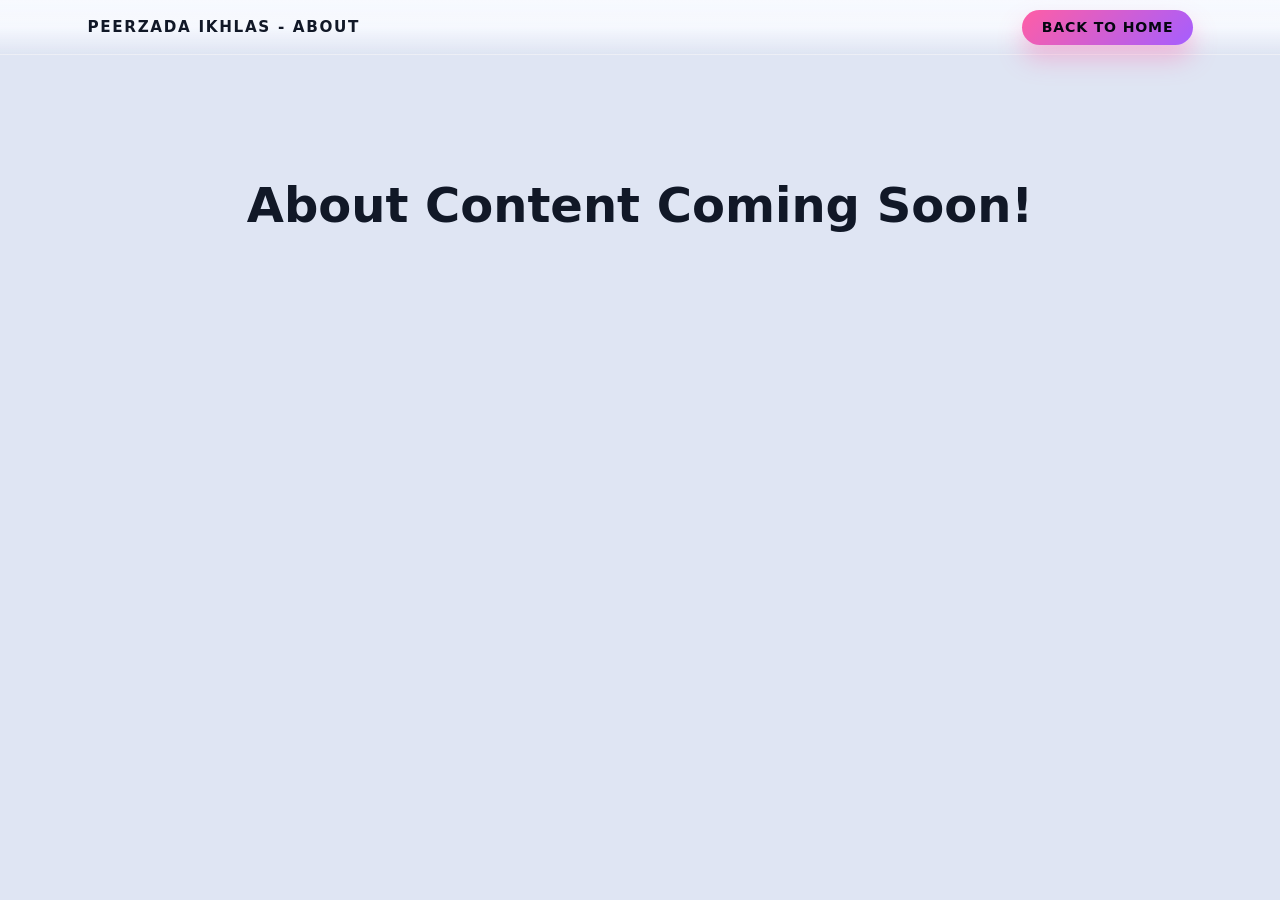
<file: about.html>
<!DOCTYPE html>
<html lang="en">
<head>
    <meta charset="UTF-8">
    <title>About - Peerzada Ikhlas</title>
    <link rel="stylesheet" href="css/style.css">
</head>
<body class="light">
    <header>
        <div class="header-inner">
            <div class="brand">
                <div class="brand-main">PEERZADA IKHLAS - About</div>
            </div>
            <div class="nav-group">
                <a href="index.html" class="btn-primary" style="text-decoration: none;">Back to Home</a>
            </div>
        </div>
    </header>
    <main style="padding: 2rem; max-width: 1150px; margin: 0 auto; text-align: center;">
        <h1 style="font-size: 3rem; margin-top: 10vh;">About Content Coming Soon!</h1>
    </main>
</body>
</html>
</file>
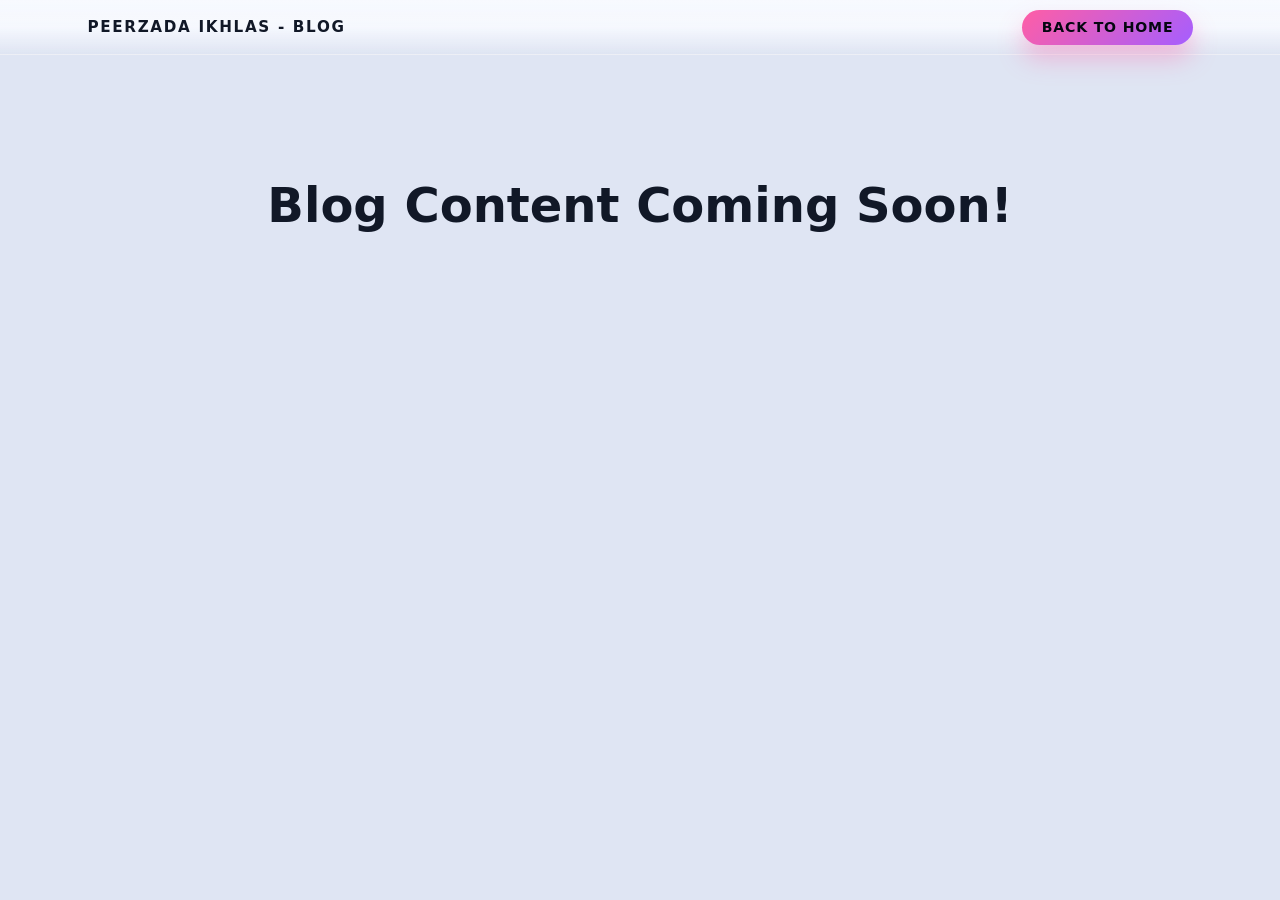
<file: blog.html>
<!DOCTYPE html>
<html lang="en">
<head>
    <meta charset="UTF-8">
    <title>Blog - Peerzada Ikhlas</title>
    <link rel="stylesheet" href="css/style.css">
</head>
<body class="light">
    <header>
        <div class="header-inner">
            <div class="brand">
                <div class="brand-main">PEERZADA IKHLAS - Blog</div>
            </div>
            <div class="nav-group">
                <a href="index.html" class="btn-primary" style="text-decoration: none;">Back to Home</a>
            </div>
        </div>
    </header>
    <main style="padding: 2rem; max-width: 1150px; margin: 0 auto; text-align: center;">
        <h1 style="font-size: 3rem; margin-top: 10vh;">Blog Content Coming Soon!</h1>
    </main>
</body>
</html>
</file>
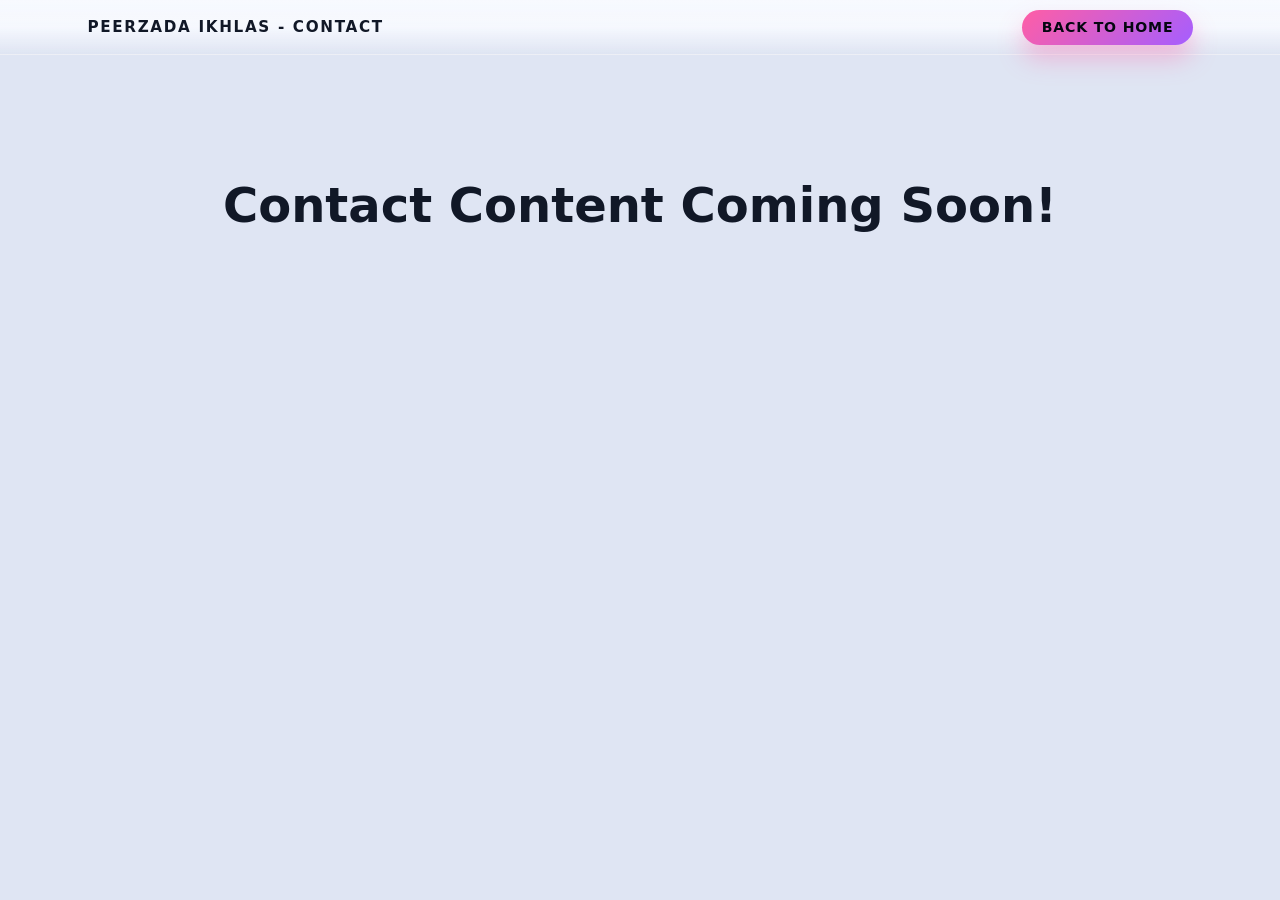
<file: contact.html>
<!DOCTYPE html>
<html lang="en">
<head>
    <meta charset="UTF-8">
    <title>Contact - Peerzada Ikhlas</title>
    <link rel="stylesheet" href="css/style.css">
</head>
<body class="light">
    <header>
        <div class="header-inner">
            <div class="brand">
                <div class="brand-main">PEERZADA IKHLAS - Contact</div>
            </div>
            <div class="nav-group">
                <a href="index.html" class="btn-primary" style="text-decoration: none;">Back to Home</a>
            </div>
        </div>
    </header>
    <main style="padding: 2rem; max-width: 1150px; margin: 0 auto; text-align: center;">
        <h1 style="font-size: 3rem; margin-top: 10vh;">Contact Content Coming Soon!</h1>
    </main>
</body>
</html>
</file>
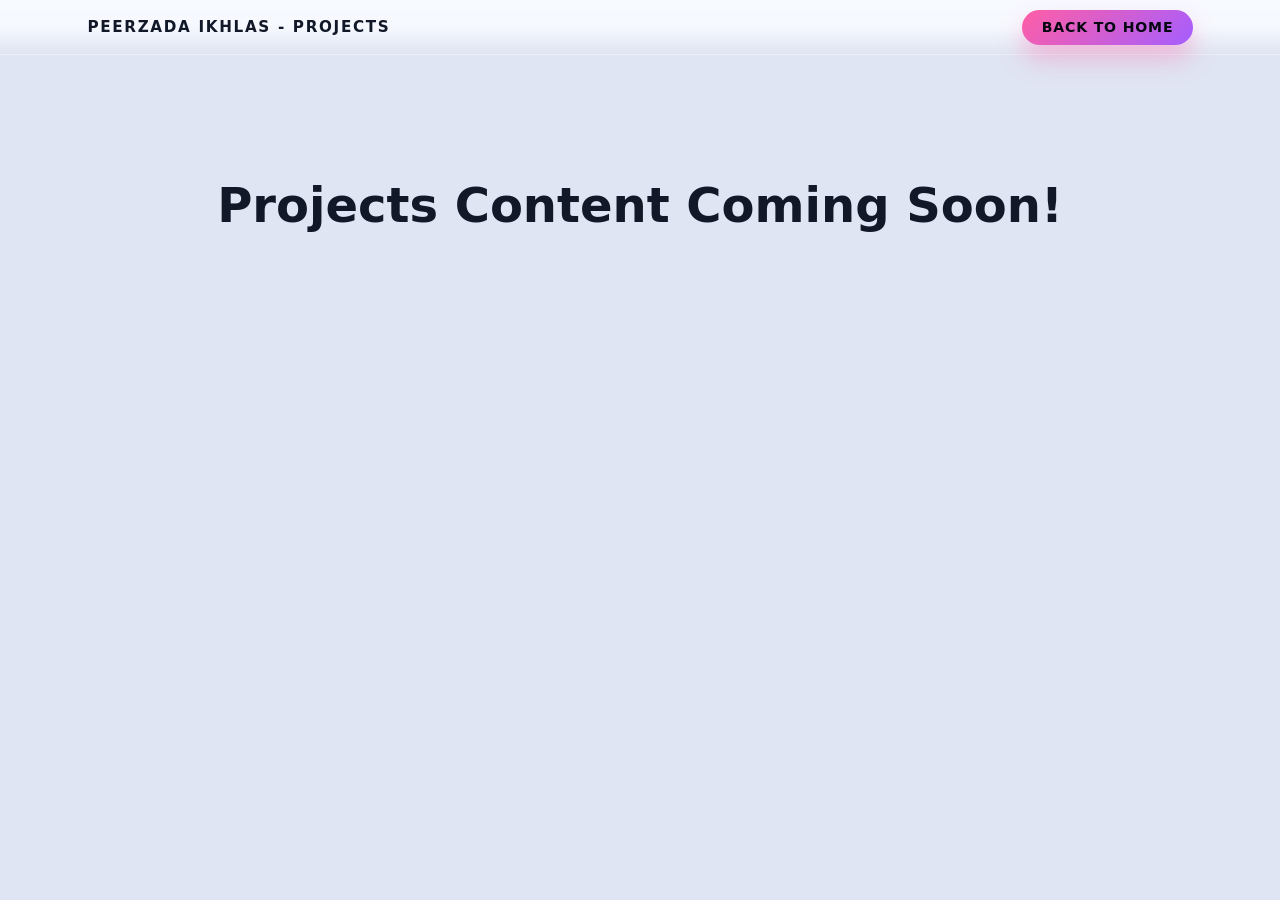
<file: projects.html>
<!DOCTYPE html>
<html lang="en">
<head>
    <meta charset="UTF-8">
    <title>Projects - Peerzada Ikhlas</title>
    <link rel="stylesheet" href="css/style.css">
</head>
<body class="light">
    <header>
        <div class="header-inner">
            <div class="brand">
                <div class="brand-main">PEERZADA IKHLAS - Projects</div>
            </div>
            <div class="nav-group">
                <a href="index.html" class="btn-primary" style="text-decoration: none;">Back to Home</a>
            </div>
        </div>
    </header>
    <main style="padding: 2rem; max-width: 1150px; margin: 0 auto; text-align: center;">
        <h1 style="font-size: 3rem; margin-top: 10vh;">Projects Content Coming Soon!</h1>
    </main>
</body>
</html>
</file>
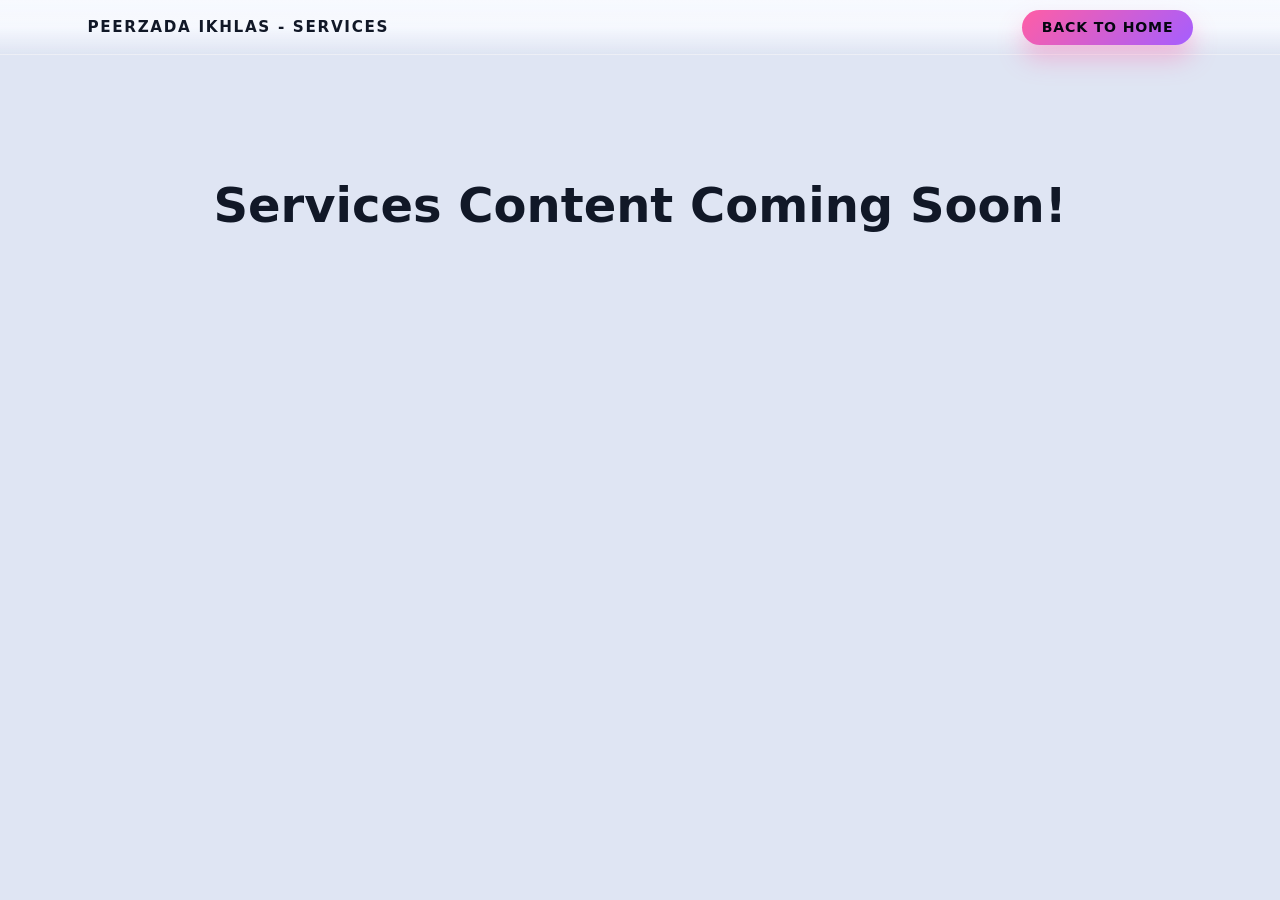
<file: services.html>
<!DOCTYPE html>
<html lang="en">
<head>
    <meta charset="UTF-8">
    <title>Services - Peerzada Ikhlas</title>
    <link rel="stylesheet" href="css/style.css">
</head>
<body class="light">
    <header>
        <div class="header-inner">
            <div class="brand">
                <div class="brand-main">PEERZADA IKHLAS - Services</div>
            </div>
            <div class="nav-group">
                <a href="index.html" class="btn-primary" style="text-decoration: none;">Back to Home</a>
            </div>
        </div>
    </header>
    <main style="padding: 2rem; max-width: 1150px; margin: 0 auto; text-align: center;">
        <h1 style="font-size: 3rem; margin-top: 10vh;">Services Content Coming Soon!</h1>
    </main>
</body>
</html>
</file>
<file: css/style.css>
:root {
            /* These will be animated by JS/CSS Keyframes */
            --bg-base: #dfe5f3;
            --bg-soft: #edf2ff;
            --bg-gray: #cfd5e2;
            --bg-dark-main: #050712;

            /* NEW ACCENT COLORS: Magenta and Violet */
            --accent-main: #FF5EA5; /* Vibrant Magenta */
            --accent-secondary: #A55EFF; /* Electric Violet */

            --text-dark: #111827;
            --text-muted-dark: #4b5563;
            --text-light: #f9fafb;
            --text-muted-light: #e5e7eb;

            /* Updated borders/shadows using new accents */
            --border-soft-main: rgba(255, 94, 165, 0.45);
            --border-soft-secondary: rgba(165, 94, 255, 0.45);
            --border-soft-gray: rgba(15, 23, 42, 0.08);

            --glass-light: rgba(255, 255, 255, 0.86);
            --glass-dark: rgba(15, 23, 42, 0.86);

            --shadow-neon-soft: 0 0 18px rgba(255, 94, 165, 0.38),
                                0 0 28px rgba(165, 94, 255, 0.28);

            --transition-fast: 0.2s ease;
            --transition-med: 0.45s ease;
        }

        * {
            box-sizing: border-box;
            margin: 0;
            padding: 0;
        }

        body {
            font-family: system-ui, -apple-system, BlinkMacSystemFont, "Segoe UI", sans-serif;
            min-height: 100vh;
            display: flex;
            flex-direction: column;
            color: var(--text-dark);
            background: var(--bg-base);
            overflow-x: hidden;
             filter: hue-rotate(0deg);
             transition: filter 20s linear infinite;
        }

        body.dark {
            color: var(--text-light);
            background: var(--bg-dark-main);
        }

        a {
            text-decoration: none;
            color: inherit;
        }

        img {
            max-width: 100%;
            display: block;
        }

        /* BACKGROUND LAYERS (SOFT NEON ANIMATION) */
        @keyframes colorCycle {
            0% { --accent-main: #FF5EA5; --accent-secondary: #A55EFF; } /* Magenta/Violet */
            25% { --accent-main: #5EFFD6; --accent-secondary: #5EAAFF; } /* Teal/Blue */
            50% { --accent-main: #FFD65E; --accent-secondary: #FF8F5E; } /* Yellow/Orange */
            75% { --accent-main: #A55EFF; --accent-secondary: #FF5EA5; } /* Violet/Magenta */
            100% { --accent-main: #FF5EA5; --accent-secondary: #A55EFF; } /* Back to start */
        }

        .bg-layer {
            position: fixed;
            inset: -80px;
            z-index: -3;
            pointer-events: none;
            background:
                radial-gradient(circle at 0% 0%, rgba(255, 94, 165, 0.26), transparent 55%), /* Magenta */
                radial-gradient(circle at 100% 0%, rgba(165, 94, 255, 0.22), transparent 55%), /* Violet */
                radial-gradient(circle at 100% 100%, rgba(169, 181, 220, 0.3), transparent 55%),
                radial-gradient(circle at 0% 100%, rgba(151, 174, 216, 0.27), transparent 55%),
                linear-gradient(135deg, var(--bg-base), var(--bg-soft));
            animation: bgFloat 18s ease-in-out infinite alternate, colorCycle 20s linear infinite;
            filter: saturate(0.95);
        }

        body.dark .bg-layer {
            background:
                radial-gradient(circle at 0% 0%, rgba(255, 94, 165, 0.33), transparent 55%), /* Magenta */
                radial-gradient(circle at 100% 0%, rgba(165, 94, 255, 0.26), transparent 55%), /* Violet */
                radial-gradient(circle at 50% 100%, rgba(62, 83, 141, 0.45), transparent 55%),
                linear-gradient(135deg, #050712, #050812);
            filter: saturate(1.05);
            animation: bgFloat 18s ease-in-out infinite alternate, colorCycle 20s linear infinite;
        }

        @keyframes bgFloat {
            0% { transform: translate3d(0, 0, 0) scale(1); }
            50% { transform: translate3d(-10px, 8px, 0) scale(1.03); }
            100% { transform: translate3d(10px, -8px, 0) scale(1.02); }
        }

        .bg-watermark {
            position: fixed;
            inset: 0;
            pointer-events: none;
            z-index: -2;
            display: flex;
            align-items: center;
            justify-content: center;
            opacity: 0.06;
        }

        .watermark-text {
            font-size: clamp(2.3rem, 7vw, 4rem);
            letter-spacing: 0.45em;
            text-transform: uppercase;
            color: #7b8193;
            text-align: center;
            transform: rotate(-18deg);
            border-top: 1px solid rgba(255, 94, 165, 0.5); /* Magenta */
            border-bottom: 1px solid rgba(165, 94, 255, 0.45); /* Violet */
            padding: 0.6rem 2.8rem;
            backdrop-filter: blur(10px);
        }

        body.dark .watermark-text {
            color: #4b5263;
        }

        body.dark .heart-core {
            background: linear-gradient(135deg, #1e293b, #0f172a);
            box-shadow: 0 0 22px rgba(255, 94, 165, 0.7); /* Magenta Shadow */
        }

        @keyframes heartBeat {
            0% { transform: rotate(-45deg) scale(0.95); opacity: 0.7; }
            35% { transform: rotate(-45deg) scale(1.05); opacity: 1; }
            70% { transform: rotate(-45deg) scale(0.97); opacity: 0.85; }
            100% { transform: rotate(-45deg) scale(0.95); opacity: 0.7; }
        }

        .page-wrap {
            max-width: 1150px;
            width: 100%;
            margin: 0 auto;
            padding: 1.2rem 1rem 3.3rem;
        }

        @media (min-width: 768px) {
            .page-wrap { padding-inline: 1.4rem; }
        }

        /* HEADER */
        header {
            position: sticky;
            top: 0;
            z-index: 20;
            backdrop-filter: blur(18px);
            background: linear-gradient(
                to bottom,
                rgba(248, 250, 255, 0.95),
                rgba(248, 250, 255, 0.9),
                transparent
            );
            border-bottom: 1px solid rgba(15, 23, 42, 0.04);
        }

        body.dark header {
            background: linear-gradient(
                to bottom,
                rgba(6, 9, 20, 0.96),
                rgba(6, 9, 20, 0.86),
                transparent
            );
            border-bottom-color: rgba(255, 94, 165, 0.28); /* Magenta */
        }

        .header-inner {
            max-width: 1150px;
            margin: 0 auto;
            padding: 0.6rem 1rem;
            display: flex;
            align-items: center;
            justify-content: space-between;
            gap: 1rem;
        }

        @media (min-width: 768px) {
            .header-inner { padding-inline: 1.4rem; }
        }

        .brand {
            display: flex;
            align-items: center;
            gap: 0.55rem;
        }

        .brand-main {
            font-weight: 700;
            letter-spacing: 0.11em;
            text-transform: uppercase;
            font-size: 0.95rem;
        }

        .brand-tagline {
            font-size: 0.7rem;
            opacity: 0.78;
            letter-spacing: 0.16em;
            text-transform: uppercase;
        }

        .brand-dot {
            width: 9px;
            height: 9px;
            border-radius: 999px;
            background:
                radial-gradient(circle at 30% 20%, #fff, transparent 60%),
                linear-gradient(135deg, var(--accent-main), var(--accent-secondary));
            box-shadow: 0 0 12px rgba(255, 94, 165, 0.7); /* Magenta Shadow */
            animation: brandPulse 1.8s infinite, colorCycle 20s linear infinite; /* Added colorCycle */
        }

        @keyframes brandPulse {
            0% { transform: scale(1); opacity: 0.9; }
            50% { transform: scale(1.3); opacity: 1; }
            100% { transform: scale(1); opacity: 0.9; }
        }

        .nav-group {
            display: flex;
            align-items: center;
            gap: 0.7rem;
        }

        /* THEME TOGGLE */
        .theme-toggle {
            width: 46px;
            height: 22px;
            border-radius: 999px;
            border: 1px solid rgba(148, 163, 184, 0.8);
            position: relative;
            cursor: pointer;
            padding: 2px;
            display: flex;
            align-items: center;
            justify-content: space-between;
            font-size: 0.65rem;
            text-transform: uppercase;
        }

        body.dark .theme-toggle {
            border-color: rgba(191, 219, 254, 0.9);
        }

        .theme-toggle span {
            flex: 1;
            text-align: center;
            opacity: 0.65;
        }

        .theme-toggle-thumb {
            position: absolute;
            top: 2px;
            left: 2px;
            width: 18px;
            height: 18px;
            border-radius: 999px;
            background: linear-gradient(135deg, var(--accent-main), var(--accent-secondary));
            box-shadow: var(--shadow-neon-soft);
            transition: transform var(--transition-fast);
            animation: colorCycle 20s linear infinite; /* Added colorCycle */
        }

        body.dark .theme-toggle-thumb {
            transform: translateX(22px);
        }

        /* HAMBURGER */
        .hamburger {
            width: 36px;
            height: 30px;
            border-radius: 999px;
            border: 1px solid rgba(148, 163, 184, 0.8);
            display: flex;
            align-items: center;
            justify-content: center;
            cursor: pointer;
        }

        body.dark .hamburger {
            border-color: rgba(191, 219, 254, 0.9);
        }

        .hamburger span {
            position: relative;
            width: 16px;
            height: 1.7px;
            border-radius: 999px;
            background: linear-gradient(90deg, var(--accent-main), var(--accent-secondary));
        }

        .hamburger span::before,
        .hamburger span::after {
            content: "";
            position: absolute;
            left: 0;
            width: 16px;
            height: 1.7px;
            border-radius: 999px;
            background: inherit;
        }

        .hamburger span::before { transform: translateY(-5px); }
        .hamburger span::after { transform: translateY(5px); }

        .hamburger.active span::before { transform: rotate(45deg); }
        .hamburger.active span::after { transform: rotate(-45deg); }

        .hamburger-menu {
            position: absolute;
            right: 1rem;
            top: 54px;
            min-width: 190px;
            border-radius: 16px;
            padding: 0.35rem 0.25rem;
            backdrop-filter: blur(18px);
            background: rgba(248, 250, 255, 0.97);
            border: 1px solid rgba(15, 23, 42, 0.06);
            box-shadow: 0 18px 36px rgba(15, 23, 42, 0.12);
            list-style: none;
            transform-origin: top right;
            transform: scale(0.94) translateY(-6px);
            opacity: 0;
            pointer-events: none;
            transition: opacity var(--transition-med), transform var(--transition-med);
        }

        body.dark .hamburger-menu {
            background: rgba(15, 23, 42, 0.96);
            border-color: var(--border-soft-main); /* Magenta Border */
            box-shadow: var(--shadow-neon-soft);
        }

        .hamburger-menu.open {
            opacity: 1;
            pointer-events: auto;
            transform: scale(1) translateY(2px);
        }

        .hamburger-menu li { border-radius: 12px; margin: 2px 0; overflow: hidden; }

        .hamburger-menu button {
            width: 100%;
            border: none;
            background: transparent;
            padding: 0.55rem 0.85rem;
            display: flex;
            align-items: center;
            justify-content: space-between;
            color: inherit;
            font-size: 0.86rem;
            cursor: pointer;
            gap: 0.6rem;
            transition: background var(--transition-fast);
        }
        /* NEW: Menu Item Hover State */
        .hamburger-menu button:hover {
            background: rgba(255, 94, 165, 0.12); /* Magenta tint */
        }
        
        body.dark .hamburger-menu button:hover {
            background: rgba(255, 94, 165, 0.2); /* Stronger Magenta tint for dark mode */
        }

        .hamburger-menu button span:first-child {
            text-transform: uppercase;
            letter-spacing: 0.06em;
            font-weight: 500;
            font-size: 0.75rem;
        }

        .hamburger-menu button span:last-child {
            font-size: 0.8rem;
            opacity: 0.75;
        }

        main { flex: 1; }

        /* CARDS */
        section { margin-top: 2.8rem; }

        .section-card {
            border-radius: 20px;
            padding: 1.2rem 1.1rem 1.3rem;
            background: var(--glass-light);
            backdrop-filter: blur(18px);
            border: 1px solid var(--border-soft-gray);
            box-shadow: 0 16px 30px rgba(15, 23, 42, 0.16);
            color: var(--text-dark);
        }

        body.dark .section-card {
            background: var(--glass-dark);
            border-color: var(--border-soft-main); /* Magenta Border */
            box-shadow: var(--shadow-neon-soft);
            color: var(--text-light);
        }

        .section-header {
            display: flex;
            align-items: baseline;
            justify-content: space-between;
            gap: 0.8rem;
            margin-bottom: 1.2rem;
        }

        .section-title {
            font-size: 0.88rem;
            letter-spacing: 0.16em;
            text-transform: uppercase;
            opacity: 0.95;
        }

        .section-subtitle {
            font-size: 0.83rem;
            opacity: 0.8;
        }

        @media (max-width: 640px) {
            .section-header { flex-direction: column; align-items: flex-start; }
        }

        /* HERO */
        .hero {
            display: grid;
            grid-template-columns: minmax(0, 1.4fr) minmax(0, 0.9fr);
            gap: 1.8rem;
            align-items: center;
            padding-top: 1.9rem;
        }

        @media (max-width: 860px) {
            .hero { grid-template-columns: 1fr; padding-top: 1.6rem; }
        }

        .hero-card {
            border-radius: 20px;
            padding: 1.2rem 1.1rem 1.3rem;
            background: var(--glass-light);
            border: 1px solid var(--border-soft-gray);
            box-shadow: 0 18px 34px rgba(15, 23, 42, 0.16);
            color: var(--text-dark);
        }

        body.dark .hero-card {
            background: var(--glass-dark);
            border-color: var(--border-soft-main); /* Magenta Border */
            box-shadow: var(--shadow-neon-soft);
            color: var(--text-light);
        }

        .hero-kicker {
            font-size: 0.74rem;
            letter-spacing: 0.18em;
            text-transform: uppercase;
            opacity: 0.78;
            margin-bottom: 0.55rem;
        }

        .hero-heading {
            font-size: clamp(1.8rem, 3vw + 1rem, 2.6rem);
            line-height: 1.12;
            margin-bottom: 0.7rem;
        }

        .hero-heading span {
            background: linear-gradient(120deg, var(--accent-main), var(--accent-secondary));
            -webkit-background-clip: text;
            background-clip: text;
            color: transparent;
        }

        body.dark .hero-heading span {
            text-shadow: 0 0 14px rgba(255, 94, 165, 0.5); /* Magenta Shadow */
        }

        .hero-sub {
            font-size: 0.93rem;
            opacity: 0.9;
            max-width: 34rem;
            margin-bottom: 0.9rem;
        }

        .hero-location {
            font-size: 0.79rem;
            opacity: 0.83;
            margin-bottom: 1.05rem;
            display: inline-flex;
            align-items: center;
            gap: 0.4rem;
        }

        .hero-location-dot {
            width: 8px;
            height: 8px;
            border-radius: 999px;
            background: var(--accent-main); /* Magenta */
        }

        .hero-highlight-strip {
            display: inline-flex;
            flex-wrap: wrap;
            align-items: center;
            gap: 0.6rem;
            padding: 0.4rem 0.7rem;
            border-radius: 999px;
            border: 1px solid rgba(148, 163, 184, 0.75);
            margin-bottom: 1rem;
            font-size: 0.77rem;
            background: rgba(248, 250, 255, 0.9);
        }

        body.dark .hero-highlight-strip {
            border-color: rgba(191, 219, 254, 0.9);
            background: rgba(15, 23, 42, 0.9);
        }

        /* UPDATED: Pulse Dot */
        .pulse-dot {
            width: 8px;
            height: 8px;
            border-radius: 999px;
            background: linear-gradient(45deg, var(--accent-main), var(--accent-secondary));
            position: relative;
        }

        .pulse-dot::after {
            content: "";
            position: absolute;
            inset: -4px;
            border-radius: inherit;
            border: 2px solid var(--accent-secondary);
            opacity: 0.6;
            animation: pulse 1.6s infinite cubic-bezier(0.25, 0.46, 0.45, 0.94);
        }

        @keyframes pulse {
            0% { transform: scale(0.7); opacity: 0.9; }
            50% { opacity: 0.4; }
            100% { transform: scale(2.5); opacity: 0; }
        }

        .hero-actions {
            display: flex;
            flex-wrap: wrap;
            gap: 0.85rem;
        }

        .btn-primary,
        .btn-ghost {
            border-radius: 999px;
            padding: 0.6rem 1.2rem;
            font-size: 0.88rem;
            border: none;
            cursor: pointer;
            display: inline-flex;
            align-items: center;
            gap: 0.5rem;
            letter-spacing: 0.06em;
            text-transform: uppercase;
            font-weight: 600;
            transition: transform var(--transition-fast),
                box-shadow var(--transition-fast),
                background var(--transition-fast),
                color var(--transition-fast),
                border-color var(--transition-fast);
        }

        .btn-primary {
            background: linear-gradient(135deg, var(--accent-main), var(--accent-secondary));
            color: #050711;
            box-shadow: 0 14px 24px rgba(255, 94, 165, 0.35); /* Magenta Shadow */
        }

        .btn-primary:hover {
            transform: translateY(-1px) scale(1.01);
            box-shadow: 0 16px 28px rgba(255, 94, 165, 0.45); /* Magenta Shadow */
        }

        .btn-ghost {
            background: transparent;
            border-radius: 999px;
            border: 1px solid rgba(148, 163, 184, 0.8);
        }

        body.dark .btn-ghost {
            border-color: rgba(191, 219, 254, 0.9);
        }

        .btn-ghost:hover {
            background: rgba(255, 94, 165, 0.12); /* Magenta tint */
            transform: translateY(-1px);
            box-shadow: 0 10px 20px rgba(255, 94, 165, 0.25); /* Magenta Shadow */
        }

        .hero-meta-row {
            display: flex;
            flex-wrap: wrap;
            align-items: center;
            gap: 0.8rem;
            margin-top: 1.4rem;
            font-size: 0.77rem;
        }

        .hero-meta-row span.label {
            opacity: 0.8;
            letter-spacing: 0.16em;
            text-transform: uppercase;
        }

        .hero-socials {
            display: inline-flex;
            gap: 0.5rem;
            flex-wrap: wrap;
        }

        /* ICON PILL + INLINE SVG ICONS */
        .icon-pill {
            display: inline-flex;
            align-items: center;
            gap: 0.4rem;
            padding: 0.26rem 0.75rem;
            border-radius: 999px;
            border: 1px solid rgba(148, 163, 184, 0.8);
            font-size: 0.78rem;
            cursor: pointer;
            opacity: 0.95;
            transition: background var(--transition-fast),
                transform var(--transition-fast),
                box-shadow var(--transition-fast),
                border-color var(--transition-fast),
                color var(--transition-fast);
        }

        body.dark .icon-pill { border-color: rgba(191, 219, 254, 0.9); }

        .icon-svg {
            width: 18px;
            height: 18px;
            display: inline-flex;
            transition: stroke var(--transition-fast), filter var(--transition-fast);
        }
        
        /* NEW: Dynamic Icon Fill on Hover */
        .icon-pill:hover .icon-svg,
        .social-card-mini:hover .icon-svg {
            stroke: var(--accent-main);
            filter: drop-shadow(0 0 2px rgba(255, 94, 165, 0.7));
        }

        .icon-pill:hover {
            background: rgba(255, 94, 165, 0.08); /* Magenta tint */
            box-shadow: 0 10px 20px rgba(255, 94, 165, 0.18); /* Magenta Shadow */
            transform: translateY(-1px);
        }

        /* CIRCULAR PHOTO */
        .hero-photo-card {
            justify-self: center;
            display: flex;
            justify-content: center;
        }

        .glass-shell {
            border-radius: 18px;
            padding: 0.7rem;
            background: var(--glass-light);
            border: 1px solid var(--border-soft-gray);
            box-shadow: 0 16px 30px rgba(15, 23, 42, 0.18);
            max-width:  100%;
            width: 100%;
            color: var(--text-dark);
        }

        body.dark .glass-shell {
            background: var(--glass-dark);
            border-color: var(--border-soft-main); /* Magenta Border */
            box-shadow: var(--shadow-neon-soft);
            color: var(--text-light);
        }

        .glass-inner {
            position: relative;
            border-radius: 16px;
            padding: 0.7rem 0.7rem 0.8rem;
            text-align: center;
        }

        .photo-circle {
            width: 150px;
            height: 150px;
            margin: 0 auto 0.6rem auto;
            border-radius: 50%;
            overflow: hidden;
            border: 2px solid rgba(255, 94, 165, 0.75); /* Magenta Border */
            box-shadow: 0 0 18px rgba(255, 94, 165, 0.4); /* Magenta Shadow */
        }

        .photo-circle img {
            width: 100%;
            height: 100%;
            object-fit: cover;
            transform: scale(1.02);
            transition: transform 0.8s ease-out, filter 0.8s ease-out;
        }

        .glass-shell:hover img {
            transform: scale(1.07);
            filter: saturate(1.08);
        }

        .card-footer {
            font-size: 0.78rem;
            display: flex;
            flex-direction: column;
            gap: 0.25rem;
            align-items: center;
        }

        .card-name {
            font-weight: 600;
            letter-spacing: 0.08em;
            text-transform: uppercase;
            font-size: 0.78rem;
        }

        .card-role {
            opacity: 0.85;
            font-size: 0.76rem;
        }

        .card-status-pill {
            border-radius: 999px;
            padding: 0.33rem 0.65rem;
            background: rgba(248, 250, 255, 0.96);
            border: 1px solid rgba(148, 163, 184, 0.8);
            display: inline-flex;
            align-items: center;
            gap: 0.35rem;
            font-size: 0.7rem;
            margin-top: 0.15rem;
        }

        body.dark .card-status-pill {
            background: rgba(15, 23, 42, 0.96);
            border-color: rgba(191, 219, 254, 0.9);
        }

        .card-status-pill .dot {
            width: 7px;
            height: 7px;
            border-radius: 999px;
            background: var(--accent-secondary); /* Violet */
        }

        /* ABOUT */
        .about-grid {
            display: grid;
            grid-template-columns: minmax(0, 1.6fr) minmax(0, 1.3fr);
            gap: 1.4rem;
        }

        @media (max-width: 900px) {
            .about-grid { grid-template-columns: 1fr; }
        }

        .about-text {
            font-size: 0.9rem;
            line-height: 1.7;
            opacity: 0.95;
        }

        .about-text strong { font-weight: 600; }

        .tags-row {
            display: flex;
            flex-wrap: wrap;
            gap: 0.4rem;
            margin-top: 0.8rem;
        }

        .tag {
            border-radius: 999px;
            padding: 0.22rem 0.55rem;
            border: 1px dashed rgba(148, 163, 184, 0.85);
            font-size: 0.73rem;
            opacity: 0.95;
        }

        body.dark .tag { border-color: rgba(191, 219, 254, 0.9); }

        .highlight-card {
            border-radius: 16px;
            padding: 0.85rem 0.95rem;
            background: rgba(255, 255, 255, 0.7);
            border: 1px solid rgba(0, 0, 0, 0.05);
            backdrop-filter: blur(16px);
            font-size: 0.82rem;
        }

        body.dark .highlight-card {
            background: rgba(7, 11, 26, 0.85);
            border-color: var(--border-soft-main); /* Magenta Border */
        }

        .highlight-inner { position: relative; }

        .highlight-heading {
            text-transform: uppercase;
            letter-spacing: 0.12em;
            font-size: 0.75rem;
            opacity: 0.9;
            margin-bottom: 0.35rem;
        }

        .highlight-grid {
            display: grid;
            grid-template-columns: repeat(2, minmax(0, 1fr));
            gap: 0.4rem 0.6rem;
            margin-top: 0.4rem;
        }

        .badge {
            border-radius: 999px;
            padding: 0.25rem 0.55rem;
            background: rgba(252, 253, 255, 0.95);
            border: 1px solid rgba(148, 163, 184, 0.7);
            font-size: 0.72rem;
        }

        body.dark .badge {
            background: rgba(8, 11, 24, 0.95);
            border-color: rgba(180, 200, 240, 0.8);
        }

        /* slider */
        .slider-wrap { margin-top: 1rem; }

        .slider-track {
            position: relative;
            overflow: hidden;
            border-radius: 12px;
            border: 1px solid rgba(148, 163, 184, 0.7);
            padding: 0.6rem 0.7rem;
        }

        body.dark .slider-track {
            border-color: rgba(180, 200, 240, 0.8);
        }

        .slide {
            display: none;
            font-size: 0.8rem;
            opacity: 0.9;
        }

        .slide.active {
            display: block;
            animation: slideIn 0.4s ease-out;
        }

        @keyframes slideIn {
            from { opacity: 0; transform: translateX(6px); }
            to { opacity: 1; transform: translateX(0); }
        }

        .slider-controls {
            display: flex;
            justify-content: flex-end;
            gap: 0.35rem;
            margin-top: 0.35rem;
        }

        .dot-btn {
            width: 7px;
            height: 7px;
            border-radius: 999px;
            border: none;
            background: rgba(140, 155, 185, 0.85);
            cursor: pointer;
            transition: transform var(--transition-fast),
                background var(--transition-fast),
                box-shadow var(--transition-fast);
        }

        body.dark .dot-btn { background: rgba(180, 200, 240, 0.8); }

        .dot-btn.active {
            background: linear-gradient(135deg, var(--accent-main), var(--accent-secondary));
            box-shadow: var(--shadow-neon-soft);
            transform: scale(1.25);
        }

        /* EDU */
        .two-col-grid {
            display: grid;
            grid-template-columns: minmax(0, 1.3fr) minmax(0, 1.1fr);
            gap: 1.5rem;
        }

        @media (max-width: 900px) {
            .two-col-grid { grid-template-columns: 1fr; }
        }

        .timeline {
            position: relative;
            padding-left: 1.1rem;
        }

        .timeline::before {
            content: "";
            position: absolute;
            left: 0.35rem;
            top: 0.15rem;
            bottom: 0.15rem;
            width: 2px;
            background: linear-gradient(to bottom, var(--accent-main), var(--accent-secondary));
            opacity: 0.5;
        }

        .timeline-item {
            position: relative;
            margin-bottom: 0.9rem;
            padding-left: 0.55rem;
        }

        .timeline-dot {
            position: absolute;
            left: -0.05rem;
            top: 0.3rem;
            width: 9px;
            height: 9px;
            border-radius: 999px;
            background: var(--accent-main); /* Magenta */
        }

        .timeline-title { font-size: 0.86rem; font-weight: 600; }
        .timeline-meta { font-size: 0.78rem; opacity: 0.78; }
        .timeline-status { font-size: 0.72rem; opacity: 0.8; margin-top: 0.15rem; }

        .pill-row {
            display: flex;
            flex-wrap: wrap;
            gap: 0.35rem;
            margin-top: 0.35rem;
        }

        .pill-small {
            border-radius: 999px;
            padding: 0.16rem 0.5rem;
            font-size: 0.7rem;
            border: 1px solid rgba(148, 163, 184, 0.7);
            opacity: 0.9;
        }

        body.dark .pill-small { border-color: rgba(180, 200, 240, 0.8); }

        .cert-list {
            display: grid;
            grid-template-columns: 1fr;
            gap: 0.5rem;
            font-size: 0.84rem;
        }

        .cert-item {
            display: flex;
            justify-content: space-between;
            align-items: baseline;
            gap: 0.6rem;
            padding: 0.45rem 0.6rem;
            border-radius: 12px;
            background: rgba(255, 255, 255, 0.7);
        }

        body.dark .cert-item {
            background: rgba(9, 12, 26, 0.95);
        }

        .cert-title { font-weight: 500; }
        .cert-meta { font-size: 0.74rem; opacity: 0.75; text-align: right; }

        /* PROJECTS GRID WITH HOVER POPUPS & FLIP */
        .three-card-grid {
            display: grid;
            grid-template-columns: repeat(3, minmax(0, 1fr));
            gap: 1rem;
        }

        @media (max-width: 960px) {
            .three-card-grid { grid-template-columns: repeat(2, minmax(0, 1fr)); }
        }

        @media (max-width: 640px) {
            .three-card-grid { grid-template-columns: 1fr; }
        }

        .mini-card {
            position: relative;
            border-radius: 15px;
            padding: 0.8rem 0.85rem;
            background: rgba(255, 255, 255, 0.74);
            border: 1px solid rgba(0, 0, 0, 0.04);
            font-size: 0.82rem;
            overflow: hidden;
            transition: transform var(--transition-fast),
                box-shadow var(--transition-fast),
                border-color var(--transition-fast),
                background var(--transition-fast);
            
            /* NEW: 3D Flip Styles */
            perspective: 1000px;
            cursor: pointer;
            height: 100%; 
            min-height: 150px; /* Ensure a minimum height for the flip effect */
        }

        body.dark .mini-card {
            background: rgba(8, 11, 24, 0.9);
            border-color: rgba(255, 94, 165, 0.28); /* Magenta Border */
        }

        .mini-card-front, .mini-card-back {
            position: absolute;
            width: 100%;
            height: 100%;
            backface-visibility: hidden;
            transition: transform 0.6s cubic-bezier(0.4, 0.2, 0.2, 1);
            border-radius: inherit;
            padding: inherit;
            left: 0;
            top: 0;
            background: inherit;
            display: flex;
            flex-direction: column;
        }
        
        .mini-card-back {
            transform: rotateY(180deg);
            background: linear-gradient(135deg, rgba(255, 94, 165, 0.1), rgba(165, 94, 255, 0.1));
            border: 1px solid var(--accent-main);
            color: var(--text-dark);
            justify-content: center;
        }
        body.dark .mini-card-back {
            background: linear-gradient(135deg, rgba(255, 94, 165, 0.25), rgba(165, 94, 255, 0.2));
            color: var(--text-light);
        }

        .mini-card.flipped .mini-card-front {
            transform: rotateY(-180deg);
            opacity: 0;
            pointer-events: none;
        }

        .mini-card.flipped .mini-card-back {
            transform: rotateY(0deg);
            opacity: 1;
        }


        .mini-title { font-size: 0.84rem; font-weight: 600; margin-bottom: 0.2rem; }
        .mini-meta { font-size: 0.75rem; opacity: 0.8; margin-bottom: 0.35rem; }
        .mini-body { font-size: 0.8rem; opacity: 0.92; }

        .mini-popup {
            position: absolute;
            inset: 0;
            background: radial-gradient(circle at top, rgba(255, 255, 255, 0.9), transparent 70%);
            display: flex;
            align-items: flex-end;
            justify-content: flex-start;
            padding: 0.55rem 0.7rem;
            font-size: 0.75rem;
            opacity: 0;
            pointer-events: none;
            transition: opacity var(--transition-fast);
        }

        body.dark .mini-popup {
            background: radial-gradient(circle at top, rgba(5, 7, 16, 0.9), transparent 70%);
        }

        .mini-card:hover:not(.flipped) {
            transform: translateY(-3px);
            box-shadow: 0 14px 26px rgba(0, 0, 0, 0.18);
            border-color: rgba(255, 94, 165, 0.45); /* Magenta Border */
        }
        
        .mini-card.flipped:hover {
             transform: none; /* No movement when flipped */
        }

        body.dark .mini-card:hover {
            box-shadow: var(--shadow-neon-soft);
        }

        .mini-card:hover .mini-popup {
            opacity: 1;
        }
        .mini-card.flipped .mini-popup {
             opacity: 0; /* Hide the popup when flipped */
        }

        /* SOCIAL CARDS */
        .social-card-grid {
            display: grid;
            grid-template-columns: repeat(4, minmax(0, 1fr));
            gap: 0.9rem;
        }

        @media (max-width: 960px) {
            .social-card-grid { grid-template-columns: repeat(2, minmax(0, 1fr)); }
        }

        @media (max-width: 640px) {
            .social-card-grid { grid-template-columns: 1fr; }
        }

        .social-card-mini {
            position: relative;
            border-radius: 15px;
            padding: 0.75rem 0.8rem;
            background: rgba(255, 255, 255, 0.74);
            border: 1px solid rgba(0, 0, 0, 0.04);
            font-size: 0.8rem;
            display: flex;
            flex-direction: column;
            gap: 0.35rem;
            overflow: hidden;
            transition: transform var(--transition-fast),
                box-shadow var(--transition-fast),
                border-color var(--transition-fast),
                background var(--transition-fast);
        }

        body.dark .social-card-mini {
            background: rgba(8, 11, 24, 0.9);
            border-color: rgba(255, 94, 165, 0.28); /* Magenta Border */
        }

        .social-card-header {
            display: flex;
            align-items: center;
            gap: 0.4rem;
        }

        .social-card-name { font-size: 0.82rem; font-weight: 600; }
        .social-card-handle { font-size: 0.76rem; opacity: 0.8; }
        .social-card-body { font-size: 0.78rem; opacity: 0.9; }

        .social-card-footer {
            margin-top: 0.3rem;
            display: flex;
            justify-content: flex-end;
        }

        .social-mini-btn {
            border-radius: 999px;
            border: 1px solid rgba(148, 163, 184, 0.8);
            padding: 0.2rem 0.6rem;
            font-size: 0.72rem;
            background: transparent;
            color: inherit;
            cursor: pointer;
            transition: background var(--transition-fast), transform var(--transition-fast);
        }

        body.dark .social-mini-btn { border-color: rgba(191, 219, 254, 0.9); }

        .social-mini-btn:hover {
            background: rgba(255, 94, 165, 0.16); /* Magenta tint */
            transform: translateY(-1px);
        }

        .social-popup {
            position: absolute;
            inset: 0;
            background: radial-gradient(circle at top, rgba(255, 255, 255, 0.9), transparent 70%);
            display: flex;
            align-items: flex-end;
            justify-content: flex-start;
            padding: 0.5rem 0.7rem;
            font-size: 0.75rem;
            opacity: 0;
            pointer-events: none;
            transition: opacity var(--transition-fast);
        }

        body.dark .social-popup {
            background: radial-gradient(circle at top, rgba(5, 7, 16, 0.9), transparent 70%);
        }

        .social-card-mini:hover {
            transform: translateY(-3px);
            box-shadow: 0 14px 26px rgba(0, 0, 0, 0.18);
            border-color: rgba(255, 94, 165, 0.45); /* Magenta Border */
        }

        body.dark .social-card-mini:hover {
            box-shadow: var(--shadow-neon-soft);
        }

        .social-card-mini:hover .social-popup {
            opacity: 1;
        }

        /* CONTACT */
        .contact-grid {
            display: grid;
            grid-template-columns: minmax(0, 1.25fr) minmax(0, 1.1fr);
            gap: 1.4rem;
        }

        @media (max-width: 900px) {
            .contact-grid { grid-template-columns: 1fr; }
        }

        .contact-card {
            border-radius: 16px;
            padding: 1rem 1rem 1.1rem;
            background: rgba(255, 255, 255, 0.75);
            border: 1px solid rgba(0, 0, 0, 0.05);
            backdrop-filter: blur(18px);
            font-size: 0.86rem;
        }

        body.dark .contact-card {
            background: rgba(8, 11, 24, 0.9);
            border-color: rgba(255, 94, 165, 0.3); /* Magenta Border */
        }

        .contact-row {
            display: flex;
            align-items: center;
            justify-content: space-between;
            gap: 0.85rem;
            margin-bottom: 0.6rem;
        }

        .contact-label {
            font-size: 0.75rem;
            opacity: 0.8;
            text-transform: uppercase;
            letter-spacing: 0.14em;
        }

        .contact-value { font-size: 0.85rem; }

        .contact-actions {
            margin-top: 0.75rem;
            display: flex;
            flex-wrap: wrap;
            gap: 0.65rem;
        }

        .contact-actions button {
            border-radius: 999px;
            padding: 0.4rem 0.85rem;
            border: 1px solid rgba(148, 163, 184, 0.8);
            background: transparent;
            color: inherit;
            font-size: 0.8rem;
            cursor: pointer;
            display: inline-flex;
            align-items: center;
            gap: 0.4rem;
            transition: background var(--transition-fast),
                transform var(--transition-fast),
                box-shadow var(--transition-fast),
                border-color var(--transition-fast);
        }

        body.dark .contact-actions button { border-color: rgba(191, 219, 254, 0.9); }

        .contact-actions button:hover {
            background: rgba(255, 94, 165, 0.16); /* Magenta tint */
            box-shadow: 0 10px 20px rgba(255, 94, 165, 0.22); /* Magenta Shadow */
            transform: translateY(-1px);
        }

        .status-strip {
            margin-top: 0.8rem;
            font-size: 0.78rem;
            opacity: 0.85;
        }

        /* LET'S TALK */
        .talk-form {
            display: grid;
            grid-template-columns: repeat(2, minmax(0, 1fr));
            gap: 0.9rem 1rem;
        }

        @media (max-width: 640px) {
            .talk-form { grid-template-columns: 1fr; }
        }

        .field-block {
            display: flex;
            flex-direction: column;
            gap: 0.25rem;
            font-size: 0.8rem;
        }

        .field-label { opacity: 0.85; }

        .field-input,
        .field-textarea {
            border-radius: 9px;
            border: 1px solid rgba(148, 163, 184, 0.8);
            background: rgba(255, 255, 255, 0.95);
            color: inherit;
            padding: 0.42rem 0.55rem;
            font: inherit;
            font-size: 0.85rem;
            outline: none;
            transition: border var(--transition-fast),
                box-shadow var(--transition-fast),
                background var(--transition-fast);
        }

        .field-textarea {
            min-height: 80px;
            resize: vertical;
        }

        body.dark .field-input,
        body.dark .field-textarea {
            background: rgba(7, 10, 22, 0.95);
            border-color: rgba(191, 219, 254, 0.9);
        }

        .field-input:focus,
        .field-textarea:focus {
            border-color: var(--accent-main); /* Magenta Focus */
            box-shadow: 0 0 14px rgba(255, 94, 165, 0.5); /* Magenta Shadow */
        }

        .talk-footer {
            margin-top: 0.9rem;
            display: flex;
            justify-content: flex-end;
        }

        footer {
            margin-top: 3rem;
            font-size: 0.75rem;
            opacity: 0.85;
            text-align: center;
        }

        /* MODAL */
        .modal-backdrop {
            position: fixed;
            inset: 0;
            background: rgba(2, 3, 10, 0.75);
            backdrop-filter: blur(16px);
            display: flex;
            align-items: center;
            justify-content: center;
            opacity: 0;
            pointer-events: none;
            transition: opacity var(--transition-med);
            z-index: 80;
        }

        .modal-backdrop.show {
            opacity: 1;
            pointer-events: auto;
        }

        .modal {
            max-width: 360px;
            width: 100%;
            border-radius: 16px;
            padding: 1rem 1rem 0.95rem;
            background: #0a0f1f;
            border: 1px solid rgba(255, 94, 165, 0.6); /* Magenta Border */
            box-shadow: var(--shadow-neon-soft);
            color: #f5f7ff;
            transform: translateY(8px) scale(0.96);
            opacity: 0;
            transition: opacity var(--transition-med),
                transform var(--transition-med);
        }

        .modal-backdrop.show .modal {
            opacity: 1;
            transform: translateY(0) scale(1);
        }

        .modal-title {
            font-size: 0.9rem;
            letter-spacing: 0.15em;
            text-transform: uppercase;
            margin-bottom: 0.35rem;
        }

        .modal-body {
            font-size: 0.84rem;
            opacity: 0.92;
            margin-bottom: 0.8rem;
        }

        .modal-footer {
            display: flex;
            justify-content: flex-end;
            gap: 0.5rem;
        }

        .modal-footer button {
            border-radius: 999px;
            padding: 0.35rem 0.75rem;
            font-size: 0.75rem;
            border: 1px solid rgba(191, 219, 254, 0.9);
            background: transparent;
            color: inherit;
            cursor: pointer;
            text-transform: uppercase;
            letter-spacing: 0.08em;
        }

        .modal-footer .primary {
            background: linear-gradient(135deg, var(--accent-main), var(--accent-secondary));
            color: #050711;
            border: none;
        }

      

        /* FADE-IN (Updated for JS Scroll Triggering) */
        .fade-in-up {
            opacity: 0;
            transform: translateY(14px);
            transition: opacity 0.65s ease-out, transform 0.65s ease-out;
        }

        .fade-in-up.animated {
             animation: fadeUp 0.65s ease-out forwards;
        }

        .delay-1.animated { animation-delay: 0.1s; }
        .delay-2.animated { animation-delay: 0.2s; }
        .delay-3.animated { animation-delay: 0.3s; }
        .delay-4.animated { animation-delay: 0.4s; }

        @keyframes fadeUp {
            to { opacity: 1; transform: translateY(0); }
        }

        @media (max-width: 600px) {
            .hero { gap: 1.4rem; }
            .header-inner { padding-inline: 1rem; }
            .page-wrap { padding-inline: 1rem; }
        }
</file>
